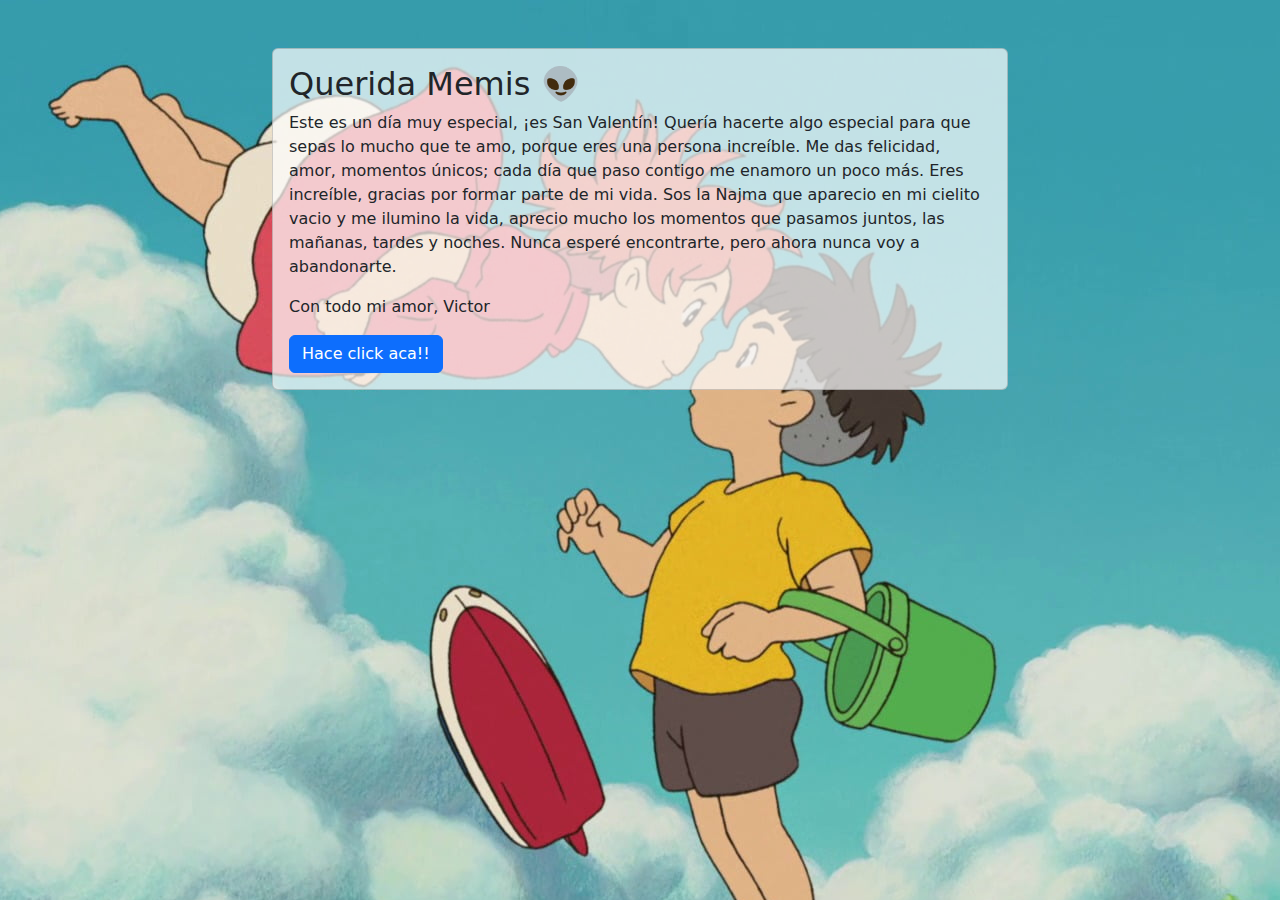
<file: index.html>
<!DOCTYPE html>
<html lang="es">
<head>
    <meta charset="UTF-8">
    <meta name="viewport" content="width=device-width, initial-scale=1, shrink-to-fit=no">
    <title>Para mi memis</title>
    
    <!-- Enlace al archivo CSS de Bootstrap -->
    <link href="css/bootstrap.min.css" rel="stylesheet">
    <link href="css/style.css" rel="stylesheet">
    <link rel="icon" type="image/x-icon" href="sources/alien.ico">
    <!-- Opcional: Agrega otros estilos personalizados si es necesario -->
</head>
<body>

    <div class="container mt-5">
        <div class="row justify-content-center">
            <div class="col-md-8">
                <div class="card">
                    <div class="card-body">
                        <h2 class="card-title">Querida Memis 👽</h2>
                        <p class="card-text">Este es un día muy especial, ¡es San Valentín! Quería hacerte algo especial para que sepas lo mucho que te amo, porque eres una persona increíble. Me das felicidad, amor, momentos únicos; cada día que paso contigo me enamoro un poco más. Eres increíble, gracias por formar parte de mi vida. Sos la Najma que aparecio en mi cielito vacio y me ilumino la vida, aprecio mucho los momentos que pasamos juntos, las mañanas, tardes y noches. Nunca esperé encontrarte, pero ahora nunca voy a abandonarte.</p>
                        <p class="card-text">Con todo mi amor, Victor</p>
                        <button type="button" class="btn btn-primary" data-bs-toggle="modal" data-bs-target="#exampleModal">
                            Hace click aca!!
                          </button>
                          
                    </div>
                </div>
            </div>
        </div>
    </div>


<!-- Modal -->
<div class="modal fade" id="exampleModal" tabindex="-1" aria-labelledby="exampleModalLabel" aria-hidden="true">
    <div class="modal-dialog">
      <div class="modal-content">
        <div class="modal-header">
          <h1 class="modal-title fs-5" id="exampleModalLabel">Cositas bonitas para mi memis</h1>
          <button type="button" class="btn-close" data-bs-dismiss="modal" aria-label="Close"></button>
        </div>
        <div class="modal-body">
            <img src="sources/alien.gif" class="img-fluid" alt="GIF">
            <img src="sources/alien-cosmonaut.gif" class="img-fluid pt-3" alt="GIF">
            <img src="sources/gatitos.gif" class="img-fluid pt-3" alt="GIF">
        </div>
      </div>
    </div>
  </div>
  

    <!-- Enlace al archivo JS de Bootstrap (asegúrate de colocarlo antes de cerrar el cuerpo del documento) -->
    <script src="js/bootstrap.min.js"></script>

    <!-- Opcional: Agrega otros scripts personalizados si es necesario -->
</body>
</html>
</file>
<file: css/style.css>
body {
    background-image: url('../sources/wallpaper.jpg'); /* Reemplaza 'ruta/a/tu/imagen.jpg' con la ruta correcta de tu imagen */
    background-size: auto; /* Ajusta el tamaño de la imagen para cubrir todo el fondo */
    background-repeat: no-repeat; /* Evita la repetición de la imagen */
    background-position: top; /* Centra la imagen en el fondo */
}
.card {
    background-color: rgba(255, 255, 255, 0.7); /* El último valor (0.7) representa la opacidad (0 transparente, 1 opaco) */
}
</file>
